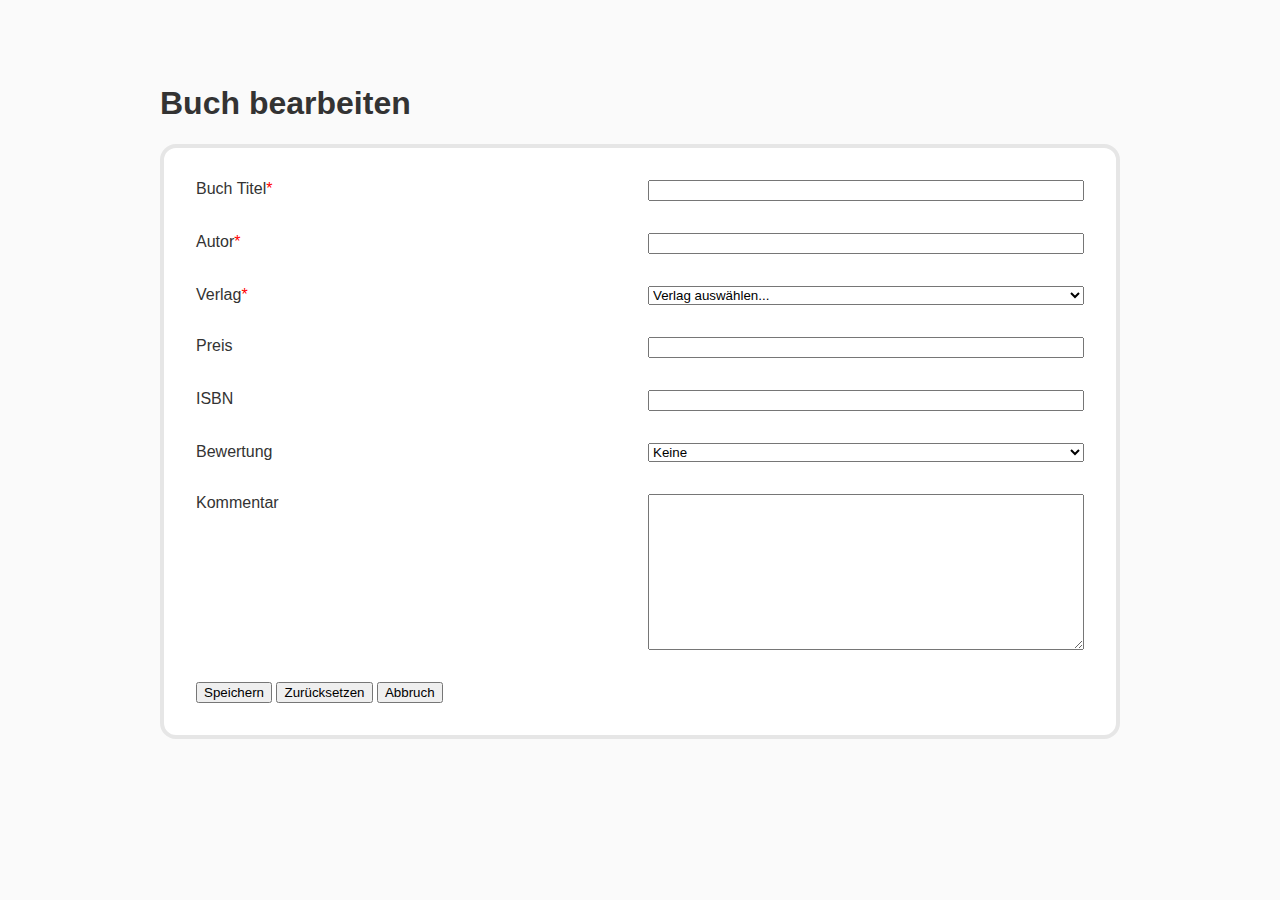
<file: tim_stuff/html-buch-editor/index.html>
<!DOCTYPE html>
<html lang="de" dir="ltr">
<head>
    <meta charset="utf-8">
    <meta name="viewport" content="width=device-width, initial-scale=1.0">
    <title>Book editor</title>
</head>

<style>
    body {
        margin: 0;
        background-color: hsl(0, 0%, 98%);
        color: #333;
        font: 100% / normal sans-serif;
    }

    main {
        margin: 0 auto;
        padding: 4rem 0;
        max-width: 60rem;
        width: 90%;
    }

    form {
        box-sizing: border-box;
        padding: 2rem;
        border-radius: 1rem;
        background-color: hsl(0, 0%, 100%);
        border: 4px solid hsl(0, 0%, 90%);
        display: grid;
        grid-template-columns: repeat(1, 1fr);
        gap: 2rem;
    }

    .label-input-container {
        display: grid;
        grid-template-columns: repeat(2, 1fr);
        gap: 1rem;
    }

    .important {
        color: red;
    }

    .full-width {
        grid-column: span 2;
    }
</style>

<body>
<header>
</header>

<main>
    <h1 class="">
        Buch bearbeiten
    </h1>

    <form action="#" method="post" class="">
        <div class="label-input-container">
            <label for="title" class="">
                Buch Titel<span class="important">*</span>
            </label>
            <input type="text" required name="title" id="title" class="" value="">
        </div>
        <div class="label-input-container">
            <label for="author" class="">
                Autor<span class="important">*</span>
            </label>
            <input type="text" required name="author" id="author" class="" value="">
        </div>
        <div class="label-input-container">
            <label for="verlag" class="">
                Verlag<span class="important">*</span>
            </label>
            <select required name="verlag" id="verlag" class="">
                <option selected disabled hidden value="">
                    Verlag auswählen...
                </option>
                <option value="1">
                    Verlag 1
                </option>
                <option value="2">
                    Verlag 2
                </option>
                <option value="3">
                    Verlag 3
                </option>
            </select>
        </div>
        <div class="label-input-container">
            <label for="price" class="">
                Preis
            </label>
            <input type="number" step="0.05" min="0.00" name="price" id="price" class="" value="">
        </div>
        <div class="label-input-container">
            <label for="isbn" class="">
                ISBN
            </label>
            <input type="text" name="isbn" id="isbn" class="" value="">
        </div>
        <div class="label-input-container">
            <label for="rating" class="">
                Bewertung
            </label>
            <select name="rating" id="rating" class="">
                <option value="0">
                    Keine
                </option>
                <option value="1">
                    1
                </option>
                <option value="2">
                    2
                </option>
                <option value="3">
                    3
                </option>
                <option value="4">
                    4
                </option>
                <option value="5">
                    5
                </option>
            </select>
        </div>
        <div class="label-input-container">
            <label for="comment" class="">
                Kommentar
            </label>
            <textarea name="comment" id="comment" class="" cols="30" rows="10"></textarea>
        </div>

        <div class="">
            <input type="submit" name="submit" id="submitButton" value="Speichern">
            <input type="reset" name="reset" id="resetButton" value="Zurücksetzen">
            <input type="button" name="cancel" id="cancelButton" value="Abbruch">
        </div>
    </form>
</main>

<footer>
</footer>
</body>
</html>
</file>
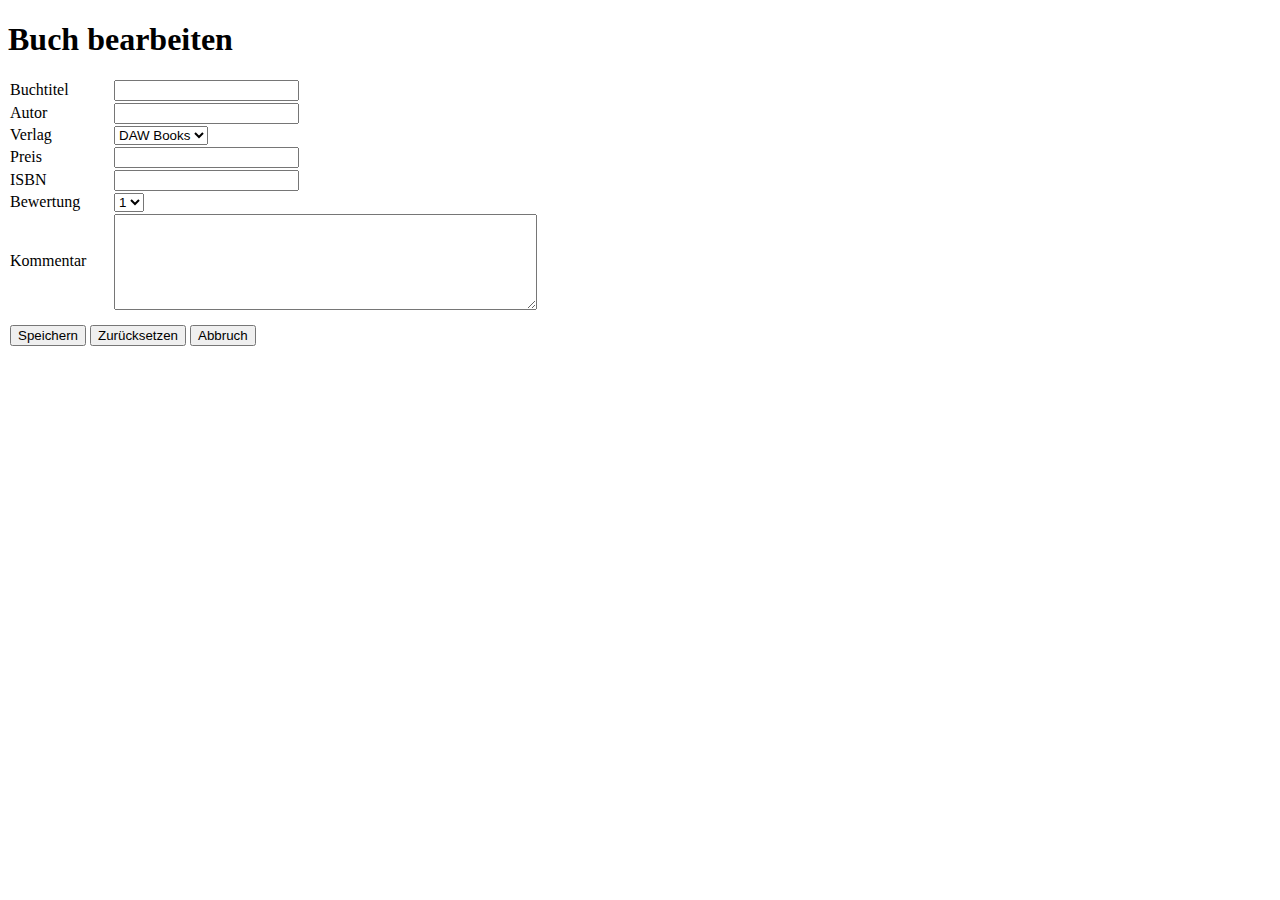
<file: muetzilla_stuff/Html/buch.html>
<!DOCTYPE html>
<html lang="de">
	<head>
		<title>Buch bearbeiten</title>
        <meta charset="utf-8">
        <style>
            label {
                display: inline-block;
                width:100px;
                text-align: left;
            }
            #kommentarContainer *{
                vertical-align: middle;
                margin-bottom: 1em;
            }
            div{
                margin:2px;
            }
        </style>
	</head>
	<body>
        <h1>Buch bearbeiten</h1>
        <form>
            <div>
                <label for="buchtitelInput" id="buchtitelLabel" name="buchtitelLabel">Buchtitel</label>
                <input type="text" id="buchtitelInput" name="buchtitelInput">
            </div>
            <div>
                <label for="autorInput" id="autorLabel" name="autorLabel">Autor</label>
                <input type="text" id="autorInput" name="autorInput">
            </div>
            <div>
                <label for="selectionVerlag" id="verlagLabel" name="verlagLabel">Verlag</label>
                <select id="selectionVerlag" name="selectionVerlag">
                    <option value="DAW Books">DAW Books</option>
                    <option value="Atlas">Atlas</option>
                    <option value="Klett">Klett</option>
                </select>
            </div>
            <div>
                <label for="preisInput" id="preisLabel" name="preisLabel">Preis</label>
                <input type="text" id="preisInput" name="preisInput">
            </div>
            <div>
                <label for="isbnInput" id="isbnLabel" name="isbnLabel">ISBN</label>
                <input type="text" id="isbnInput" name="isbnInput">
            </div>
            <div>
                <label for="bewertungSelection" id="bewertungLabel" name="bewertungLabel">Bewertung</label>
                <select name="bewertungSelection" id="bewertungSelection">
                    <option value="1">1</option>
                    <option value="2">2</option>
                    <option value="3">3</option>
                    <option value="4">4</option>
                    <option value="5">5</option>
                </select>
            </div>
            <div id="kommentarContainer" name="kommentarContainer">
                <label for="kommentarInput" id="kommentarLabel" name="kommentarLabel">Kommentar</label>
                <textarea id="kommentarInput" name="kommentarInput" rows="6" cols="50">
                </textarea>
            </div>
            <div>
                <input type="submit" value="Speichern">
                <input type="submit" value="Zurücksetzen">
                <input type="submit" value="Abbruch">
            </div>
        </form>
	</body>
</html>
</file>
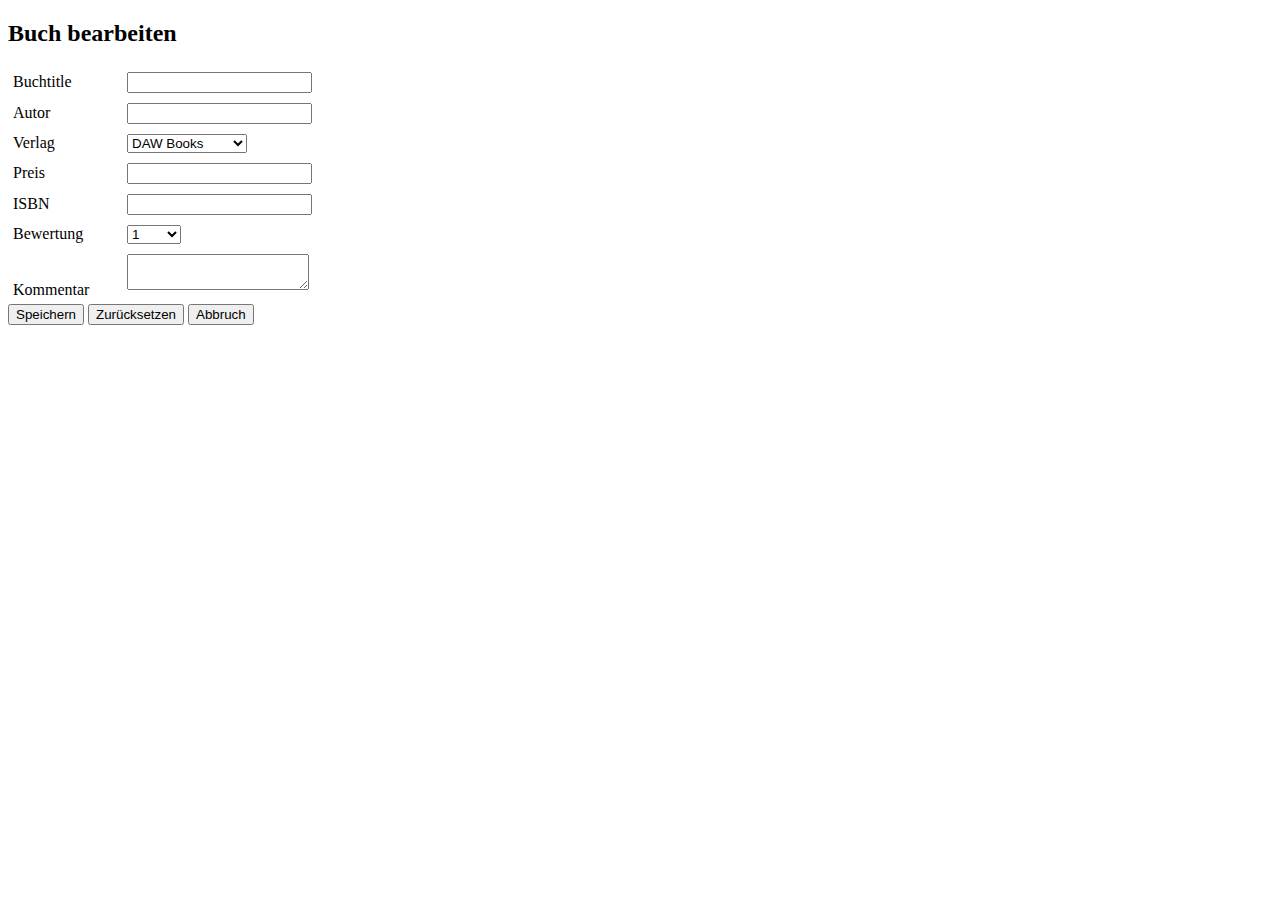
<file: nadina_stuff/HTML/html-fomrular.html>
<!DOCTYPE html>
<html lang="de">
  <head>
    <meta charset="utf-8">
    <meta name="viewport" content="width=device-width, initial-scale=1.0">
    <title>Buch Formular</title>

    <!--CSS-->
    <style>
        label {
            display: inline-block; 
            width: 100px;
        }
        label, input, textarea, select{
            margin: 5px;
        }
        .comment{
            vertical-align: middle;
        }
      </style>

  </head>
  <body>
      <h2>Buch bearbeiten</h2>
      <form action="" method="post">
        <label name="Buchtitel">Buchtitle</label>
        <input name="inputbt">
            <br>
        <label name="Autor">Autor</label>
        <input name="inputau">
        <br>

        <label name="Verlag">Verlag</label>
        <select name="verlagname">
            <option value="DAW Books">DAW Books</option>
            <option value="Bilger Verlag">Bilger Verlag</option>
            <option value="Diogenes Verlag">Diogenes Verlag</option>
         </select>
        
            <br>
        <label name="Preis">Preis</label>
        <input name="inputpr">
            <br>
        <label name="ISBN">ISBN</label>
        <input name="inputisbn">
            <br>

        <label name="Bewertung">Bewertung</label>
        <select name="bewertungscl">
            <option value="1">1</option>
            <option value="2">2</option>
            <option value="3">3</option>
            <option value="4">4</option>
            <option value="5">5</option>
            <option value="keine">keine</option>
         </select>

            <br>
        <label name="Kommentar" id="comment">Kommentar</label>
        <textarea name="inputko" id="inputko"></textarea>
            <br>

        <!--Buttion section-->
        
        <button name="speichernbtn" id="speichernbtn">Speichern</button>
        <button name="zurücksetzenbtn" id="zurücksetzenbtn">Zurücksetzen</button>
        <button name="abbruchbtn" id="abbruchbtn">Abbruch</button>
      </form>
  </body>
</html>
</file>
